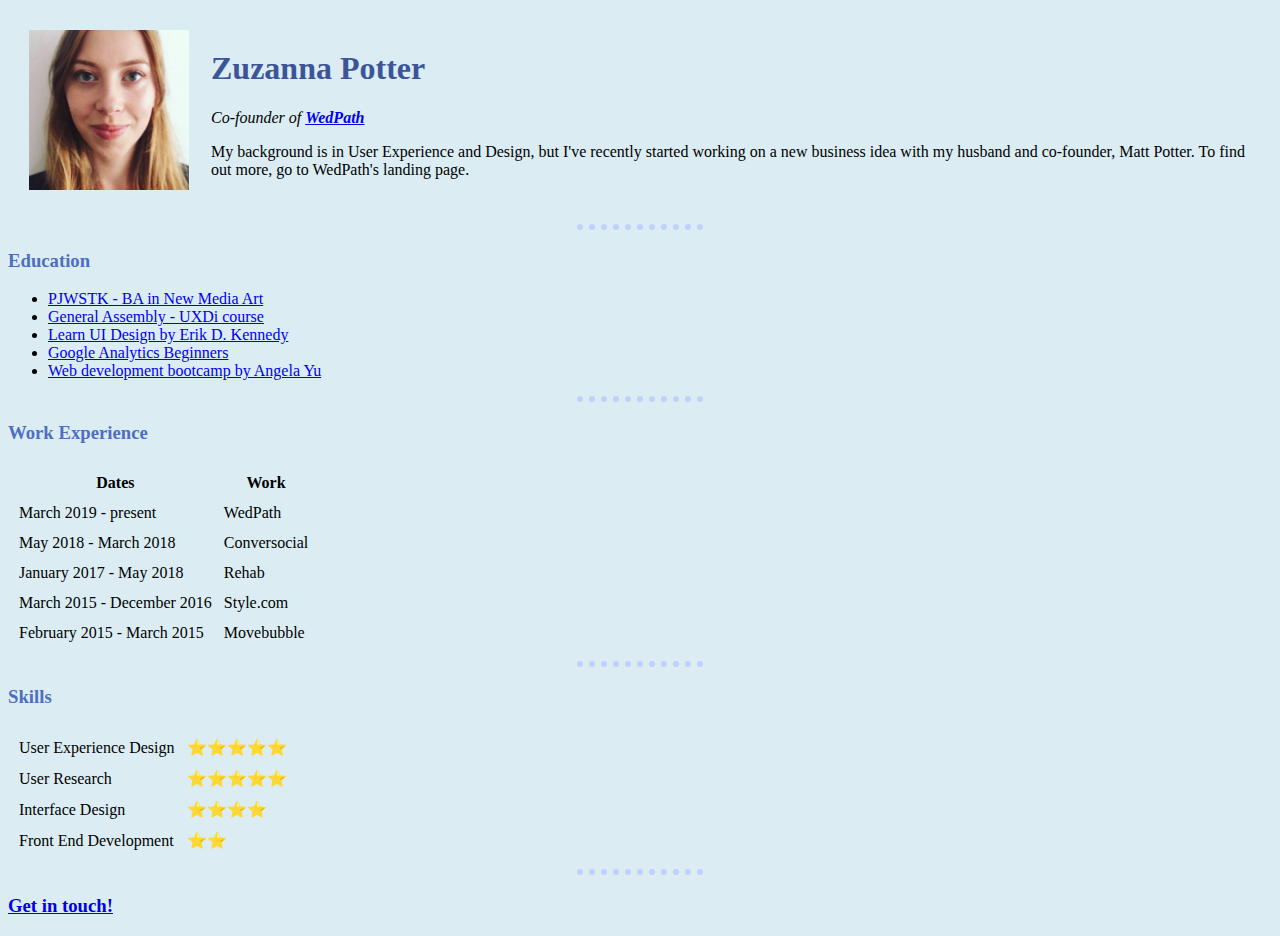
<file: index.html>
<!DOCTYPE html>
<html lang="en">
  <head>
    <meta charset="UTF-8" />
    <title>Zuzanna's Personal Site</title>
    <link rel="stylesheet" href="css/styles.css" />
  </head>

  <body>
    <table cellspacing="20">
      <tr>
        <td>
          <img
            height="160em"
            src="images/profile.jpg"
            alt="zuzanna profile picture"
          />
        </td>
        <td>
          <h1>Zuzanna Potter</h1>
          <p>
            <em
              >Co-founder of
              <strong><a href="https://wedpath.com">WedPath</a></strong></em
            >
          </p>

          <p>
            My background is in User Experience and Design, but I've recently
            started working on a new business idea with my husband and
            co-founder, Matt Potter. To find out more, go to WedPath's landing
            page.
          </p>
        </td>
      </tr>
    </table>

    <hr size="3" />

    <h3>Education</h3>
    <ul>
      <li>
        <a href="https://www.pja.edu.pl/en/">PJWSTK - BA in New Media Art</a>
      </li>
      <li>
        <a
          href="https://generalassemb.ly/education/user-experience-design-immersive/london"
          >General Assembly - UXDi course</a
        >
      </li>
      <li>
        <a href="https://learnui.design/">Learn UI Design by Erik D. Kennedy</a>
      </li>
      <li>
        <a href="https://analytics.google.com/analytics/academy/course/6"
          >Google Analytics Beginners</a
        >
      </li>
      <li>
        <a
          href="https://www.udemy.com/course/the-complete-web-development-bootcamp"
          >Web development bootcamp by Angela Yu</a
        >
      </li>
    </ul>
    <hr size="3" />

    <h3>Work Experience</h3>
    <table cellspacing="10">
      <thead>
        <tr>
          <th>
            Dates
          </th>
          <th>Work</th>
        </tr>
      </thead>
      <tbody>
        <tr>
          <td>March 2019 - present</td>
          <td>WedPath</td>
        </tr>
        <tr>
          <td>May 2018 - March 2018</td>
          <td>Conversocial</td>
        </tr>
        <tr>
          <td>January 2017 - May 2018</td>
          <td>Rehab</td>
        </tr>
        <tr>
          <td>March 2015 - December 2016</td>
          <td>Style.com</td>
        </tr>
        <tr>
          <td>February 2015 - March 2015</td>
          <td>Movebubble</td>
        </tr>
      </tbody>
      <tfoot></tfoot>
    </table>

    <hr size="3" />
    <h3>Skills</h3>
    <table cellspacing="10">
      <tr>
        <td>User Experience Design</td>
        <td>⭐️⭐️⭐️⭐️⭐️</td>
      </tr>
      <tr>
        <td>User Research</td>
        <td>⭐️⭐️⭐️⭐️⭐️</td>
      </tr>
      <tr>
        <td>Interface Design</td>
        <td>⭐️⭐️⭐️⭐️</td>
      </tr>
      <tr>
        <td>Front End Development</td>
        <td>⭐️⭐️</td>
      </tr>
    </table>

    <hr size="3" />

    <h3><a href="contact.html">Get in touch!</a></h3>
  </body>
</html>
</file>
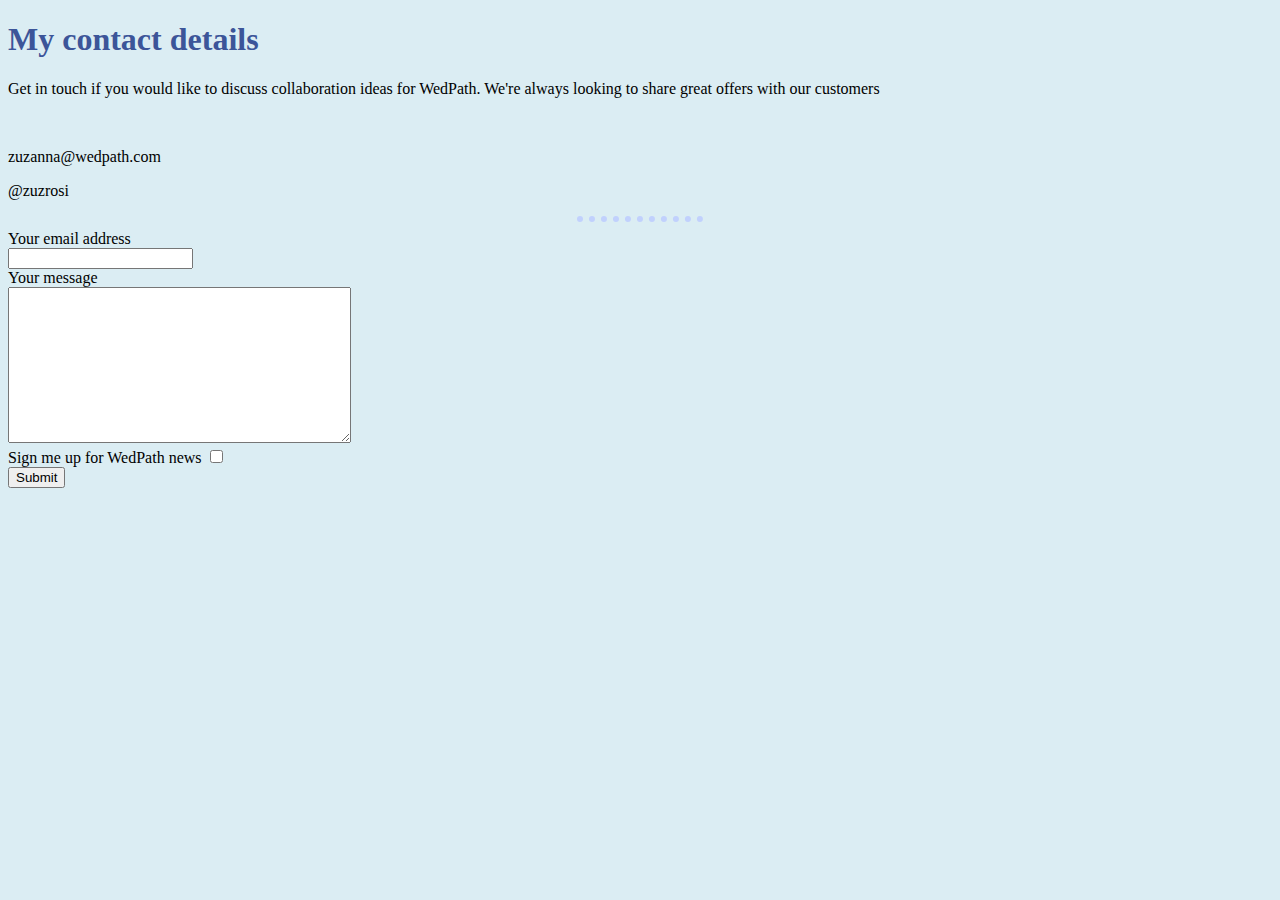
<file: contact.html>
<!DOCTYPE html>
<html lang="en">
  <head>
    <meta charset="UTF-8" />
    <meta name="viewport" content="width=device-width, initial-scale=1.0" />
    <meta http-equiv="X-UA-Compatible" content="ie=edge" />
    <title>Contact me</title>
    <link rel="stylesheet" href="css/styles.css" />
  </head>
  <body>
    <h1>My contact details</h1>
    <p>
      Get in touch if you would like to discuss collaboration ideas for WedPath.
      We're always looking to share great offers with our customers
    </p>
    <br />
    <p>zuzanna@wedpath.com</p>
    <p>@zuzrosi</p>
    <hr />
    <form
      action="mailto:zuzanna@wedpath.com"
      method="POST"
      enctype="text/plain"
    >
      <label for="email">Your email address</label><br />
      <input type="email" name="email" /><br />
      <label for="message">Your message</label><br />
      <textarea name="message" id="" cols="40" rows="10"></textarea><br />
      <label for="newsletter">Sign me up for WedPath news</label>
      <input type="checkbox" name="newsletter" />
      <br />
      <input type="submit" />
    </form>
  </body>
</html>
</file>
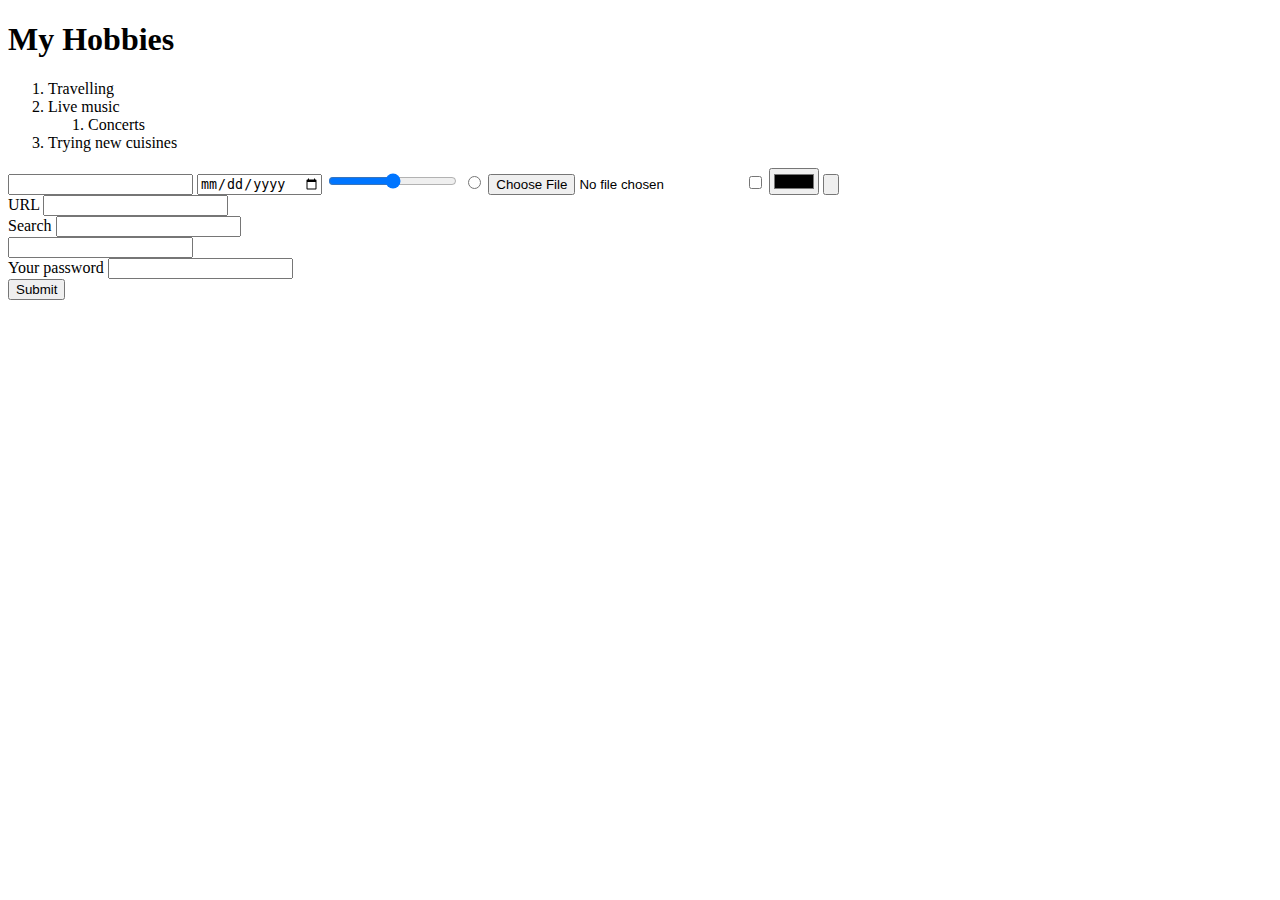
<file: hobbies.html>
<!DOCTYPE html>
<html lang="en">
  <head>
    <meta charset="UTF-8" />
    <meta name="viewport" content="width=device-width, initial-scale=1.0" />
    <meta http-equiv="X-UA-Compatible" content="ie=edge" />
    <title>My hobbies</title>
  </head>
  <body>
    <h1>My Hobbies</h1>
    <ol>
      <li>Travelling</li>
      <li>
        Live music
        <ol>
          <li>Concerts</li>
        </ol>
      </li>
      <li>Trying new cuisines</li>
    </ol>

    <form action="">
      <input type="text" />
      <input type="date" />
      <input type="range" />
      <input type="radio" />
      <input type="file" />

      <input type="checkbox" />
      <input type="color" />
      <input type="button" />
      <br />
      <label for="url">URL</label>
      <input type="url" />
      <br />
      <label for="search">Search</label>
      <input type="search" />
      <br />
      <input type="number" />
      <br />
      <label for="password">Your password</label>
      <input type="password" />
      <br />
      <input type="submit" />
    </form>
  </body>
</html>
</file>
<file: css/styles.css>
body {
  background-color: #dbedf3;
}

hr {
  border-style: none;
  border-top-style: dotted;
  border-top-color: #c1d1fd;
  border-top-width: 6px;
  width: 10%;
}

h1 {
  color: #3c5599;
}

h3 {
  color: #4f6ec2;
}

img {
  height: 160px;
}
</file>
